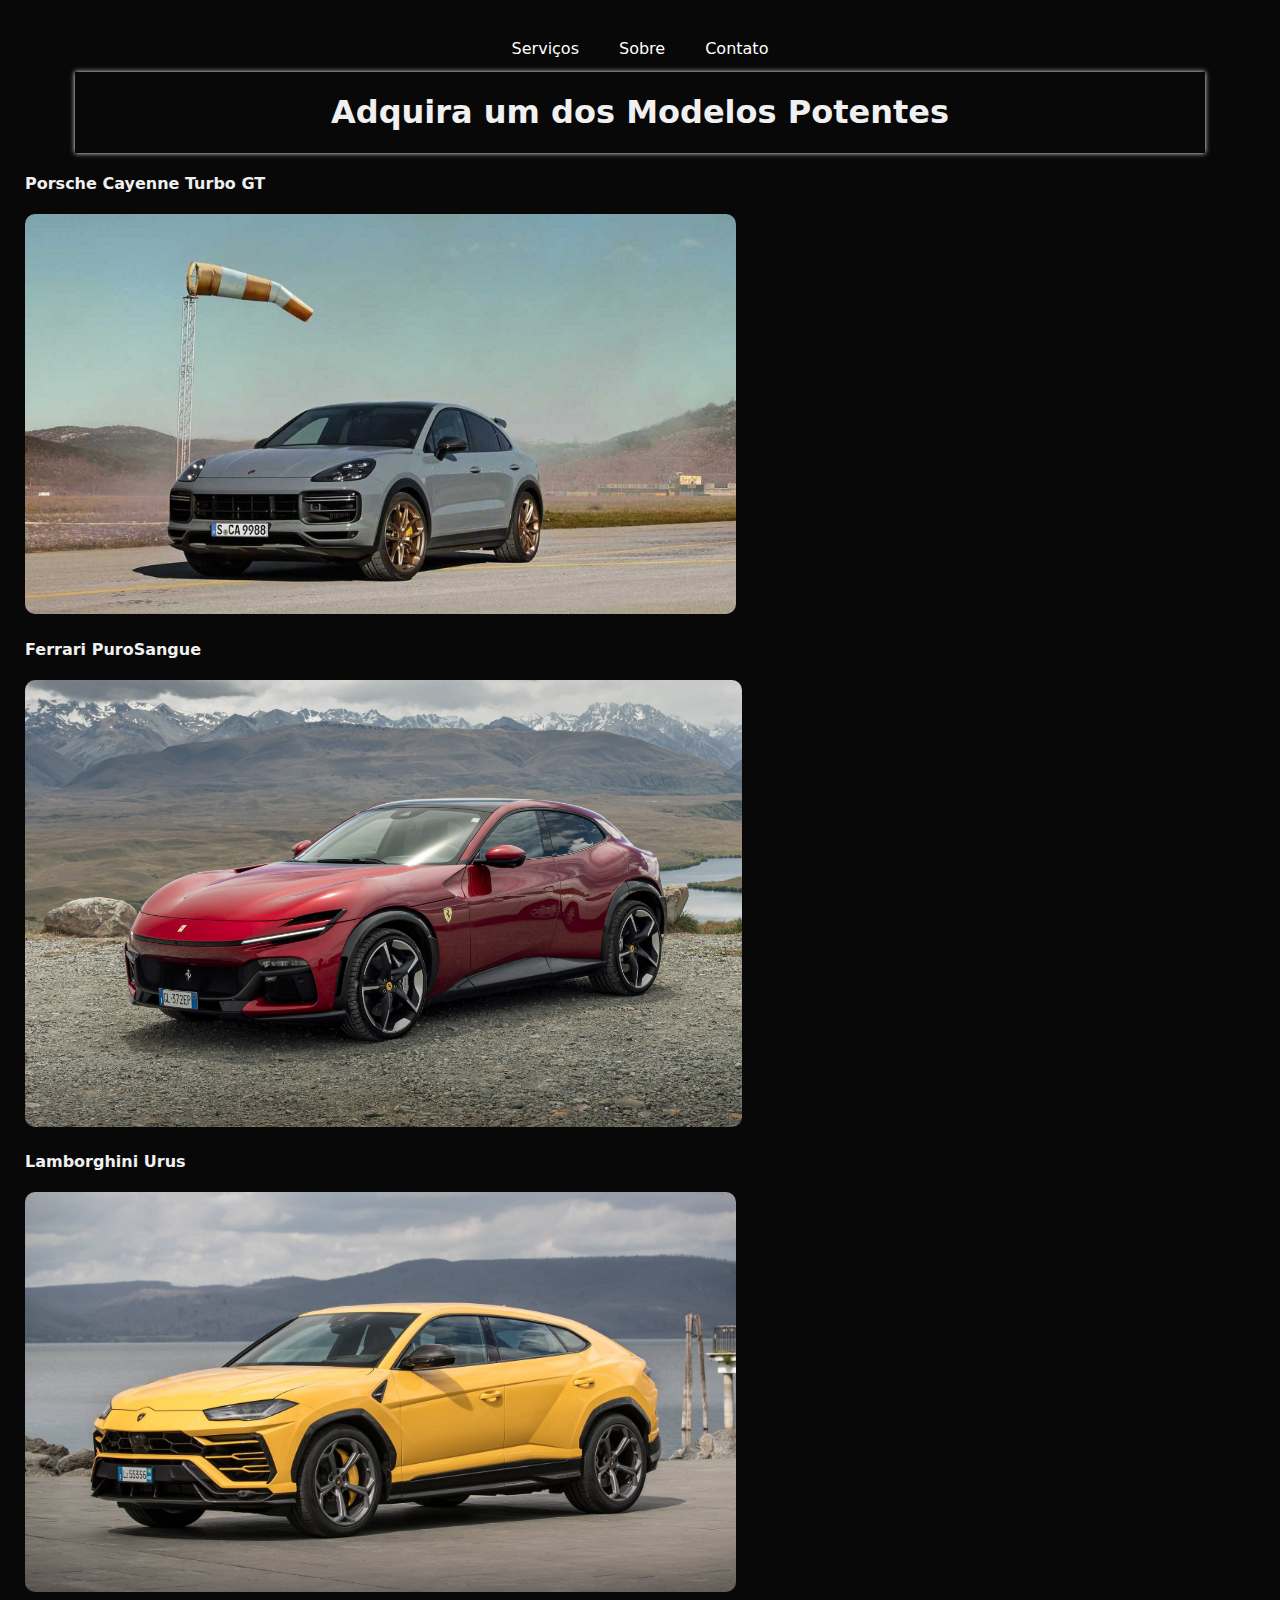
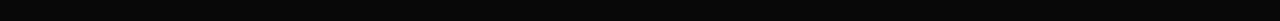
<file: index.html>
<!DOCTYPE html>
<html lang="pt-br">

<head>
    <meta charset="UTF-8">
    <meta name="viewport" content="width=device-width, initial-scale=1.0">
    <title>Carros de Luxo</title>
    <link rel="stylesheet" href="css/style.css">
</head>

<body>
    <style>
        body {
            margin: 10px;
            padding: 15px;
            background-color: rgb(8, 8, 8);
            color: rgb(241, 240, 240);
            font-family: system-ui, -apple-system, BlinkMacSystemFont, 'Segoe UI', Roboto, Oxygen, Ubuntu, Cantarell, 'Open Sans', 'Helvetica Neue', sans-serif;


        }

        .container {


            display: flex;
            justify-content: center;
            align-items: center;


            margin-right: 50px;
            margin-left: 50px;
            border: 0px;
            box-shadow: 0px 0px 5px white;




        }
    </style>

    <header>

        <nav>

            <div class="navbar">

                <a href="services.html">Serviços</a>
                <a href="sobre.html">Sobre</a>
                <a href="contact.html">Contato</a>


            </div>
        </nav>

        <div class="container">
            <h1>Adquira um dos Modelos Potentes</h1>

        </div>


    </header>

    <main>
        <h4>Porsche Cayenne Turbo GT</h4>
        <img src="img/porsche_cayenne.jpg" alt="" height="400">

        <h4>Ferrari PuroSangue</h4>
        <img src="img/purosangue.jpg" alt="" height="447">

        <h4>Lamborghini Urus</h4>
        <img src="img/lamborghini_urus.jpg" alt="" height="400">

    </main>

</body>

</html>
</file>
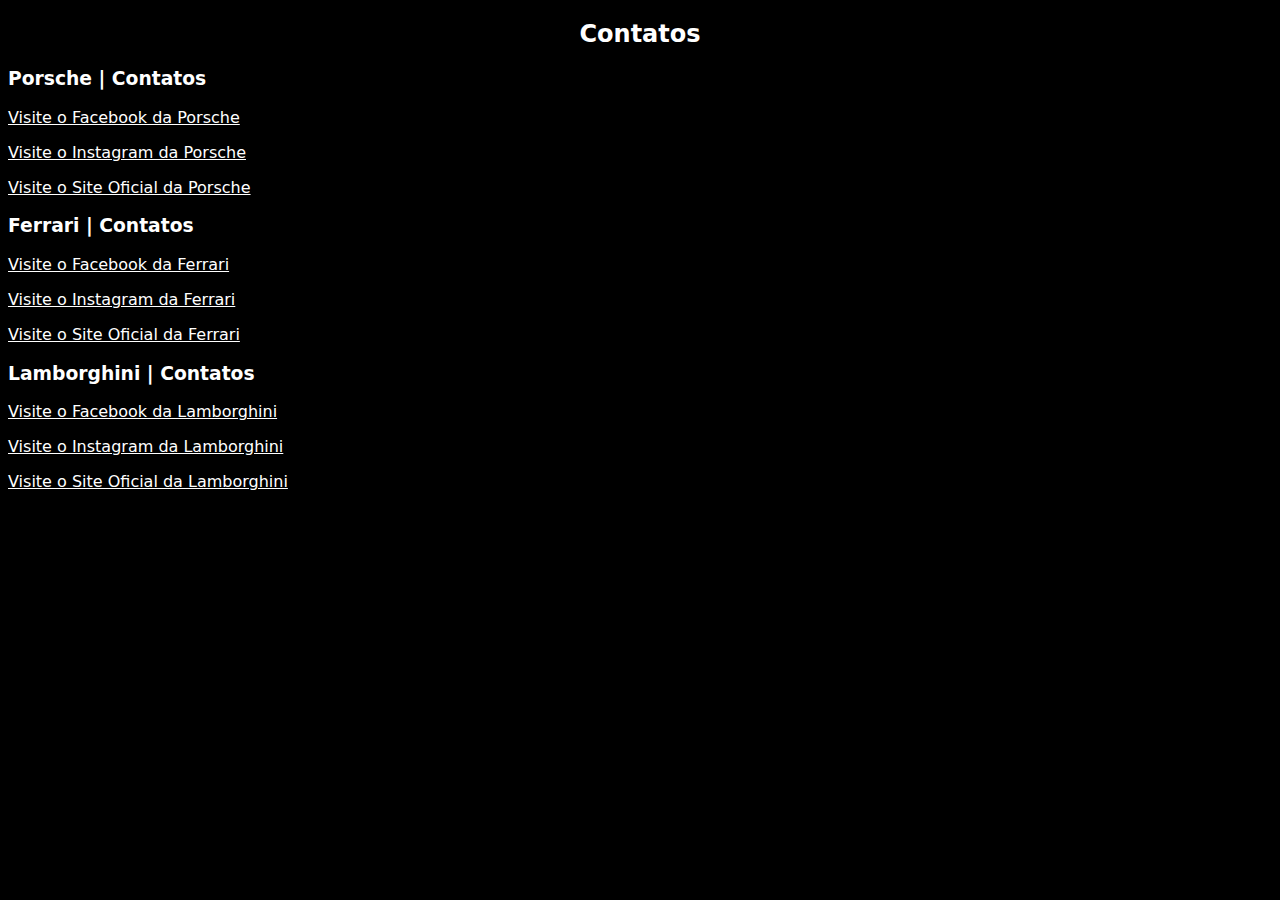
<file: contact.html>
<!DOCTYPE html>
<html lang="pt-br">
<head>
    <meta charset="UTF-8">
    <meta name="viewport" content="width=device-width, initial-scale=1.0">
    <title>Contato</title>
    <link rel="stylesheet" href="css/contact.css">
</head>
<header><h2 style="color: white;">Contatos</h2>

</header>
<body>
   <main>
    <h3 style="color: white;">Porsche | Contatos <br></h3>

    <p><a style="color: white;" href="https://www.facebook.com/porsche/">Visite o Facebook da Porsche</a></p>
    <p><a style="color: white;" href="https://www.instagram.com/porsche/">Visite o Instagram da Porsche</a></p>
    <p><a style="color: white;" href="https://www.instagram.com/porsche/">Visite o Site Oficial da Porsche</a></p>

    <h3 style="color: white;">Ferrari | Contatos <br></h3>

    <p><a style="color: white;" href="https://www.facebook.com/Ferrari">Visite o Facebook da Ferrari</a></p>
    <p><a style="color: white;" href="https://www.instagram.com/ferrari">Visite o Instagram da Ferrari</a></p>
    <p><a style="color: white;" href="https://www.ferrari.com/en-BR">Visite o Site Oficial da Ferrari</a></p>

    <h3 style="color: white;">Lamborghini | Contatos</h3>

    <p><a style="color: white;" href="https://www.facebook.com/Lamborghini/">Visite o Facebook da Lamborghini</a></p>
    <p><a style="color: white;" href="https://www.instagram.com/lamborghini/?hl=en">Visite o Instagram da Lamborghini</a></p>
    
    <p><a style="color: white;" href="https://www.lamborghini.com/en-en">Visite o Site Oficial da Lamborghini</a></p>
   

</main>
</body>
</html>
</file>
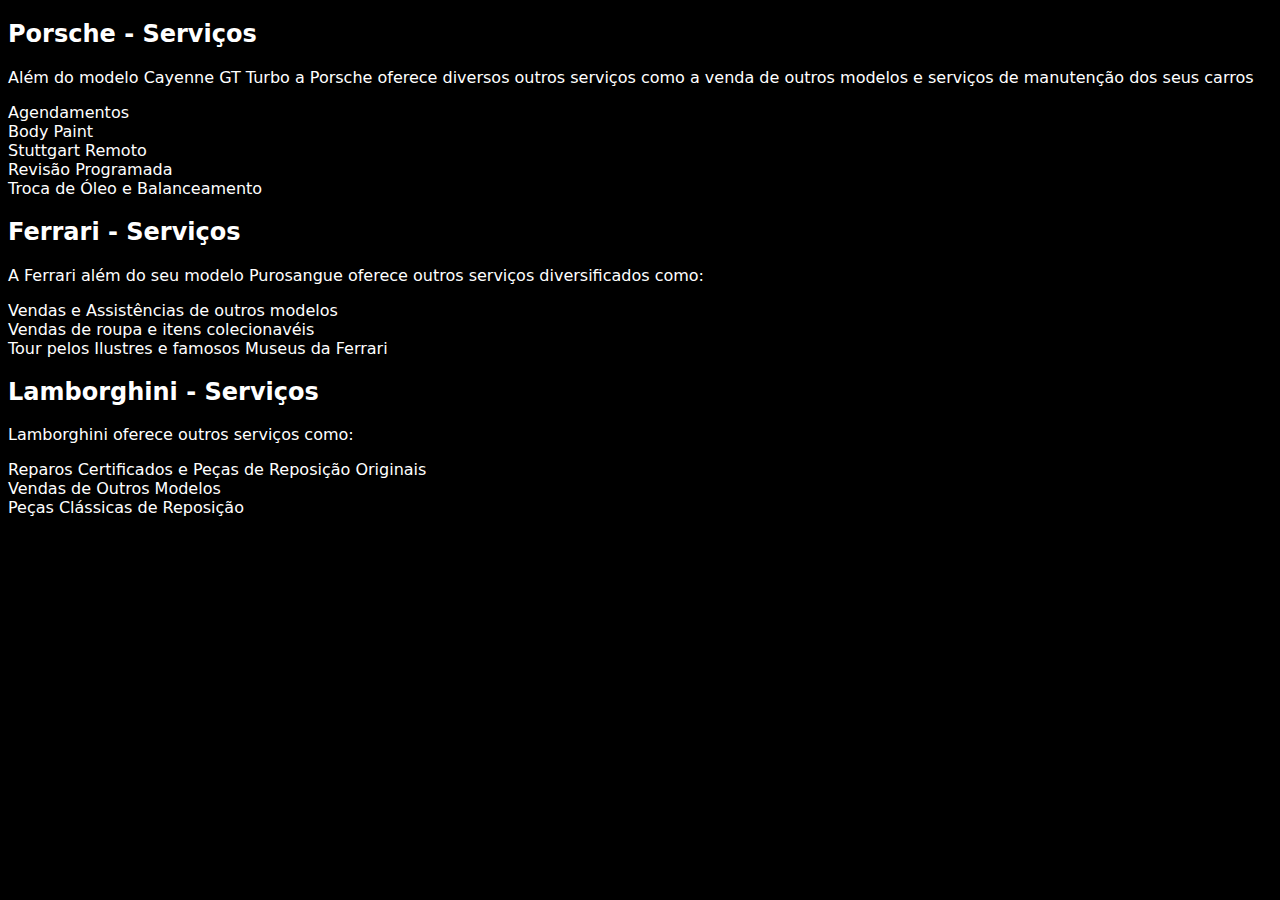
<file: services.html>
<!DOCTYPE html>
<html lang="pt-br">

<head>
    <meta charset="UTF-8">
    <meta name="viewport" content="width=device-width, initial-scale=1.0">
    <title>Sobre</title>
    <style>
        body {
            background-color: black;
            font-family: system-ui, -apple-system, BlinkMacSystemFont, 'Segoe UI', Roboto, Oxygen, Ubuntu, Cantarell, 'Open Sans', 'Helvetica Neue', sans-serif;
            color: white;
        }
    </style>

</head>

<body>
    <main>
        <h2>Porsche - Serviços</h2>
        <p>Além do modelo Cayenne GT Turbo a Porsche oferece diversos outros serviços como a venda de outros modelos e
            serviços de manutenção dos seus carros <br></p>
        <li>Agendamentos</li>
        <li>Body Paint</li>
        <li>Stuttgart Remoto</li>
        <li>Revisão Programada</li>
        <li>Troca de Óleo e Balanceamento</li>

        <h2>Ferrari - Serviços</h2>
        <p>A Ferrari além do seu modelo Purosangue oferece outros serviços diversificados como: <br></p>
        <li>Vendas e Assistências de outros modelos</li>
        <li>Vendas de roupa e itens colecionavéis</li>
        <li>Tour pelos Ilustres e famosos Museus da Ferrari</li>

        <h2>Lamborghini - Serviços</h2>
        <p>Lamborghini oferece outros serviços como: <br></p>
        <li>Reparos Certificados e Peças de Reposição Originais</li>
        <li>Vendas de Outros Modelos</li>
        <li>Peças Clássicas de Reposição</li>
    </main>

</body>

</html>
</file>
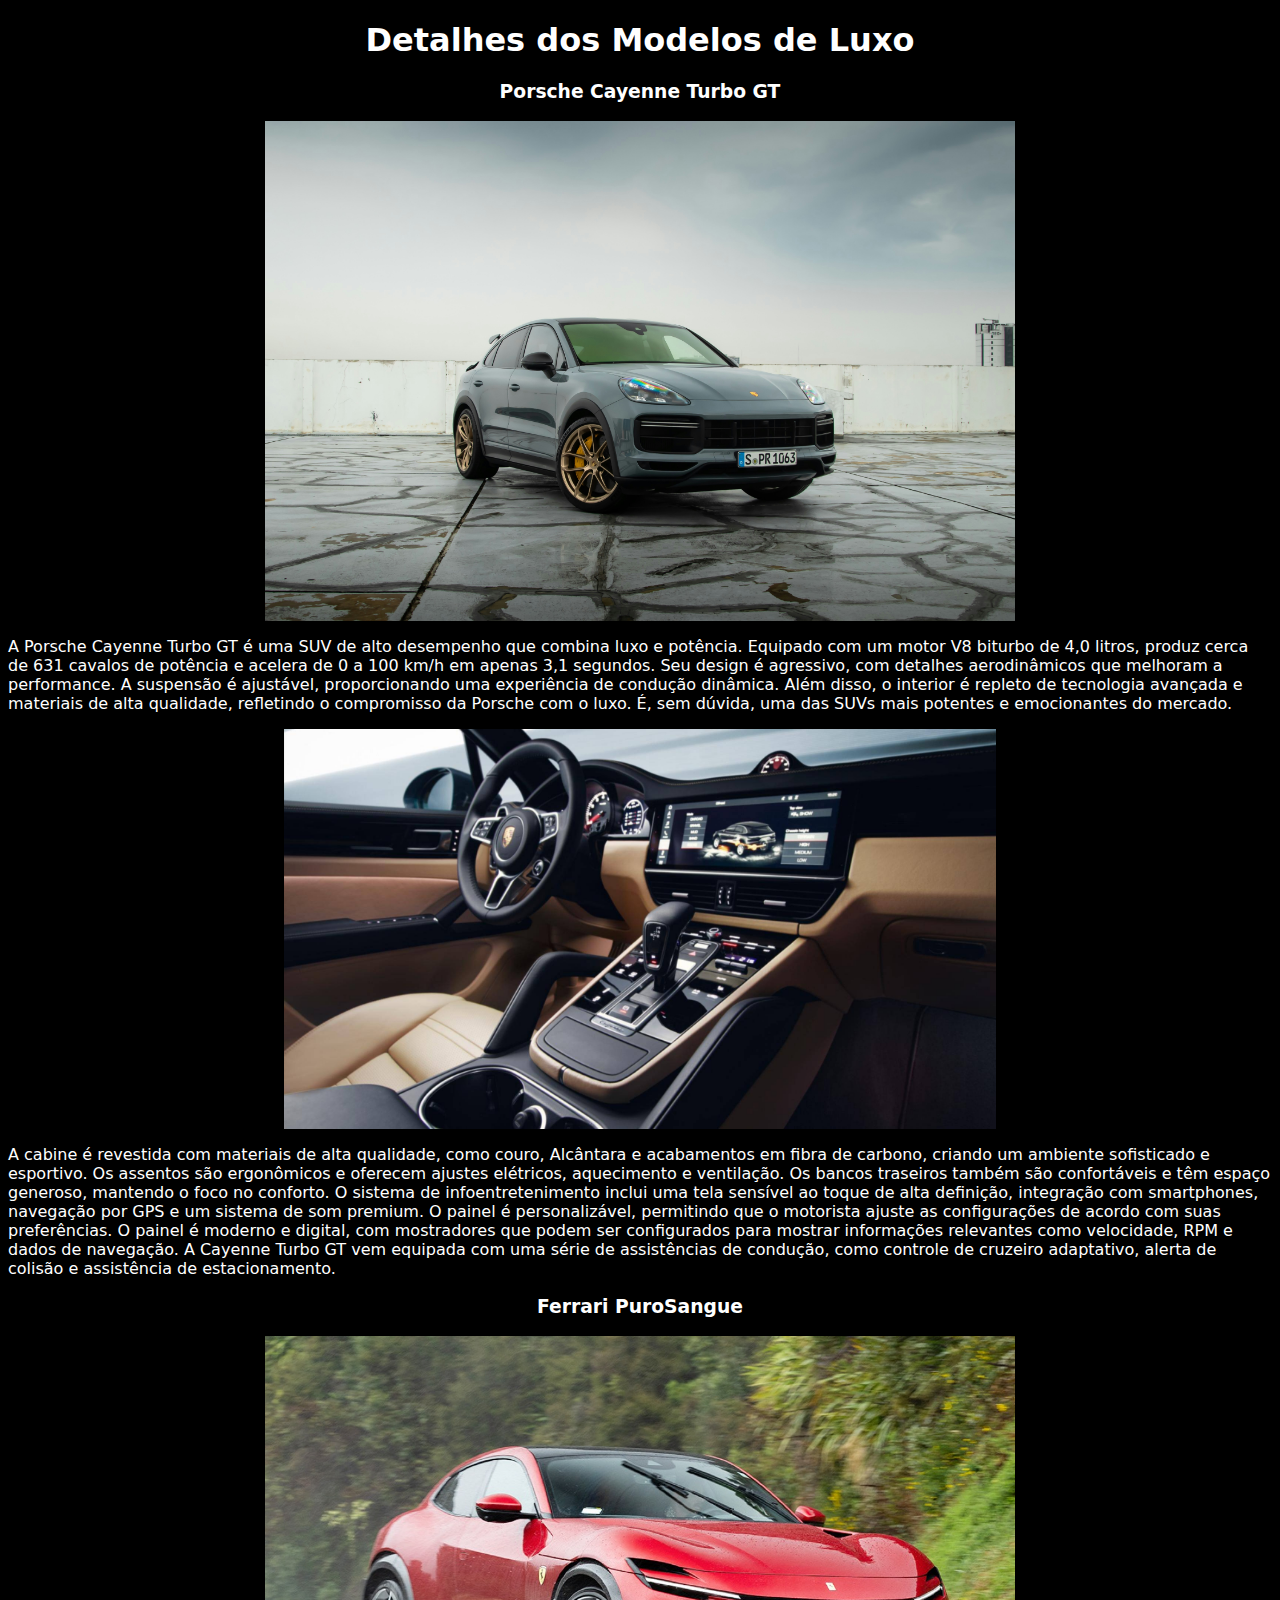
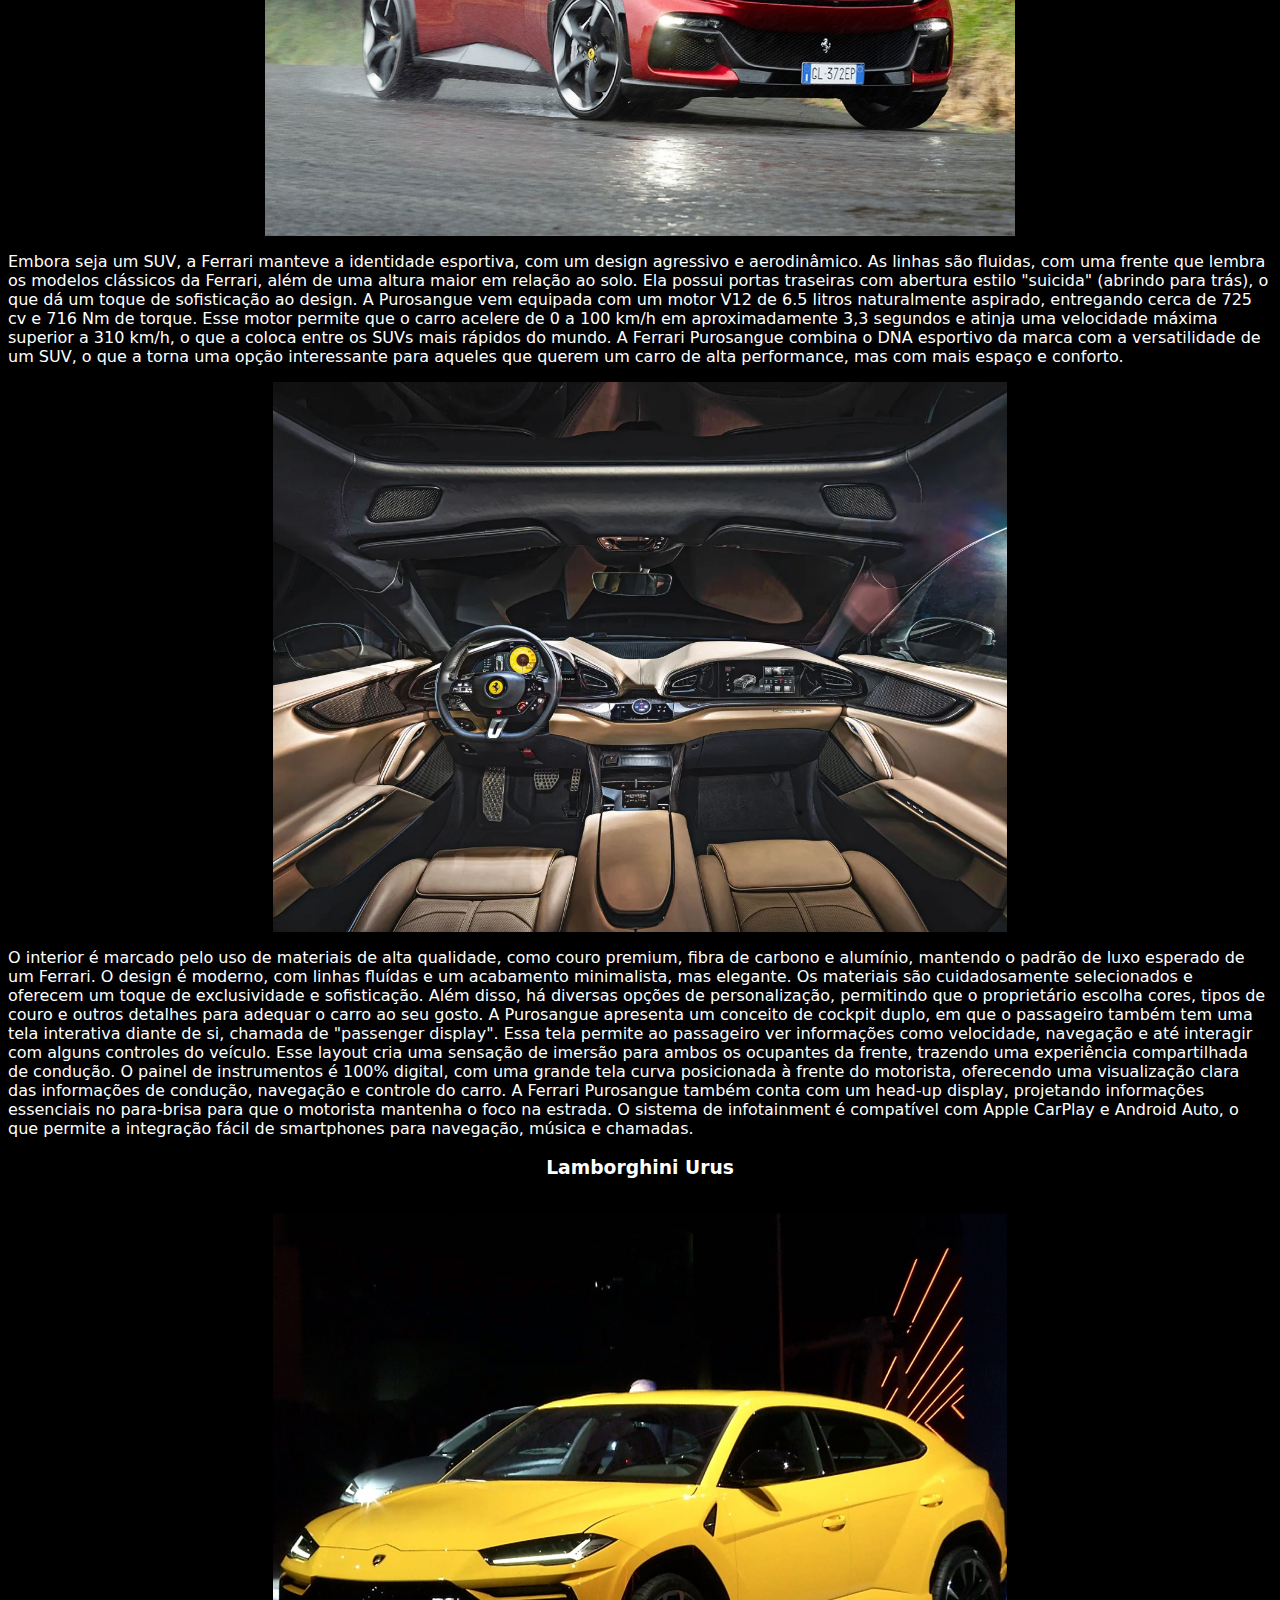
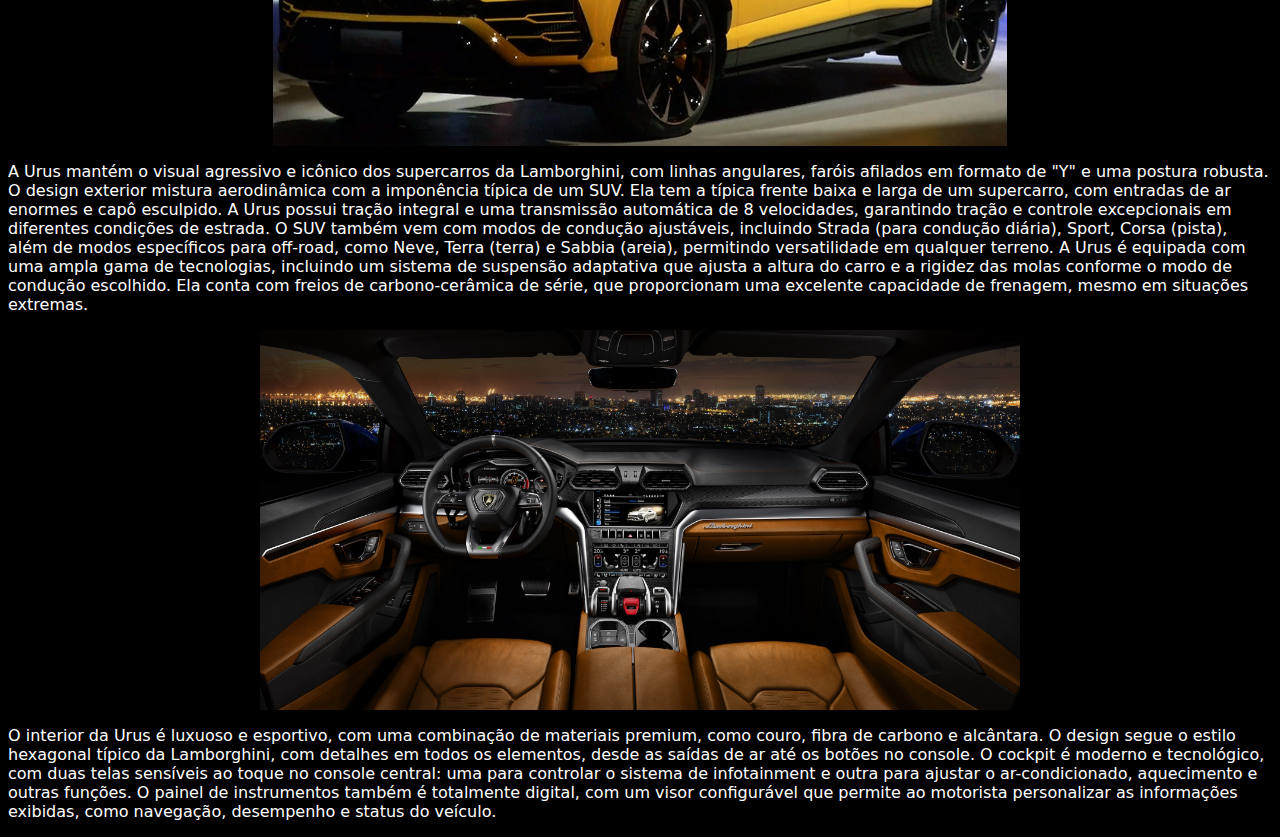
<file: sobre.html>
<!DOCTYPE html>
<html lang="pt-br">

<head>
    <meta charset="UTF-8">
    <meta name="viewport" content="width=device-width, initial-scale=1.0">
    <title>Sobre</title>
    <link rel="stylesheet" href="css/sobre.css">
    <style>
        body {
            background-color: black;
            font-family: system-ui, -apple-system, BlinkMacSystemFont, 'Segoe UI', Roboto, Oxygen, Ubuntu, Cantarell, 'Open Sans', 'Helvetica Neue', sans-serif;
            color: white;
            text-justify: auto;
        }
    </style>
</head>

<body>
    <h1>Detalhes dos Modelos de Luxo</h1>

    <h3>Porsche Cayenne Turbo GT</h3>

    <main><div class="container1">

        <img src="img/porsche01.jpg" alt="" height="500px" width="">


    </div>
    <p>A Porsche Cayenne Turbo GT é uma SUV de alto desempenho que combina luxo e potência. Equipado com um motor V8
        biturbo de 4,0 litros, produz cerca de 631 cavalos de potência e acelera de 0 a 100 km/h em apenas 3,1 segundos.
        Seu design é agressivo, com detalhes aerodinâmicos que melhoram a performance. A suspensão é ajustável,
        proporcionando uma experiência de condução dinâmica. Além disso, o interior é repleto de tecnologia avançada e
        materiais de alta qualidade, refletindo o compromisso da Porsche com o luxo. É, sem dúvida, uma das SUVs mais
        potentes e emocionantes do mercado.</p>

    <div class="container2"><img src="img/porsche03.jpg" alt="" height="400px"></div>

    <p>A cabine é revestida com materiais de alta qualidade, como couro, Alcântara e acabamentos em fibra de carbono,
        criando um ambiente sofisticado e esportivo. Os assentos são ergonômicos e oferecem ajustes elétricos,
        aquecimento e ventilação. Os bancos traseiros também são confortáveis e têm espaço generoso, mantendo o foco no
        conforto. O sistema de infoentretenimento inclui uma tela sensível ao toque de alta definição, integração com
        smartphones, navegação por GPS e um sistema de som premium. O painel é personalizável, permitindo que o
        motorista ajuste as configurações de acordo com suas preferências. O painel é moderno e digital, com mostradores
        que podem ser configurados para mostrar informações relevantes como velocidade, RPM e dados de navegação. A
        Cayenne Turbo GT vem equipada com uma série de assistências de condução, como controle de cruzeiro adaptativo,
        alerta de colisão e assistência de estacionamento.</p>

    <h3>Ferrari PuroSangue</h3>

    <div class="container3"><img src="img/purosangue01.jpg" alt="" height="500px"></div>

    <p>Embora seja um SUV, a Ferrari manteve a identidade esportiva, com um design agressivo e aerodinâmico. As linhas
        são fluidas, com uma frente que lembra os modelos clássicos da Ferrari, além de uma altura maior em relação ao
        solo. Ela possui portas traseiras com abertura estilo "suicida" (abrindo para trás), o que dá um toque de
        sofisticação ao design. A Purosangue vem equipada com um motor V12 de 6.5 litros naturalmente aspirado,
        entregando cerca de 725 cv e 716 Nm de torque. Esse motor permite que o carro acelere de 0 a 100 km/h em
        aproximadamente 3,3 segundos e atinja uma velocidade máxima superior a 310 km/h, o que a coloca entre os SUVs
        mais rápidos do mundo. A Ferrari Purosangue combina o DNA esportivo da marca com a versatilidade de um SUV, o
        que a torna uma opção interessante para aqueles que querem um carro de alta performance, mas com mais espaço e
        conforto.</p>

    <div class="container4"><img src="img/purosangue04.jpg" alt="" height="550px"></div>

    <p>O interior é marcado pelo uso de materiais de alta qualidade, como couro premium, fibra de carbono e alumínio,
        mantendo o padrão de luxo esperado de um Ferrari. O design é moderno, com linhas fluídas e um acabamento
        minimalista, mas elegante. Os materiais são cuidadosamente selecionados e oferecem um toque de exclusividade e
        sofisticação. Além disso, há diversas opções de personalização, permitindo que o proprietário escolha cores,
        tipos de couro e outros detalhes para adequar o carro ao seu gosto. A Purosangue apresenta um conceito de
        cockpit duplo, em que o passageiro também tem uma tela interativa diante de si, chamada de "passenger display".
        Essa tela permite ao passageiro ver informações como velocidade, navegação e até interagir com alguns controles
        do veículo. Esse layout cria uma sensação de imersão para ambos os ocupantes da frente, trazendo uma experiência
        compartilhada de condução. O painel de instrumentos é 100% digital, com uma grande tela curva posicionada à
        frente do motorista, oferecendo uma visualização clara das informações de condução, navegação e controle do
        carro. A Ferrari Purosangue também conta com um head-up display, projetando informações essenciais no para-brisa
        para que o motorista mantenha o foco na estrada. O sistema de infotainment é compatível com Apple CarPlay e
        Android Auto, o que permite a integração fácil de smartphones para navegação, música e chamadas.</p>

    <h3>Lamborghini Urus</h3>

    <div class="container5"><img src="img/urus01.jpg" alt="" height="550px"></div>

    <p>A Urus mantém o visual agressivo e icônico dos supercarros da Lamborghini, com linhas angulares, faróis afilados
        em formato de "Y" e uma postura robusta. O design exterior mistura aerodinâmica com a imponência típica de um
        SUV. Ela tem a típica frente baixa e larga de um supercarro, com entradas de ar enormes e capô esculpido. A Urus
        possui tração integral e uma transmissão automática de 8 velocidades, garantindo tração e controle excepcionais
        em diferentes condições de estrada. O SUV também vem com modos de condução ajustáveis, incluindo Strada (para
        condução diária), Sport, Corsa (pista), além de modos específicos para off-road, como Neve, Terra (terra) e
        Sabbia (areia), permitindo versatilidade em qualquer terreno. A Urus é equipada com uma ampla gama de
        tecnologias, incluindo um sistema de suspensão adaptativa que ajusta a altura do carro e a rigidez das molas
        conforme o modo de condução escolhido. Ela conta com freios de carbono-cerâmica de série, que proporcionam uma
        excelente capacidade de frenagem, mesmo em situações extremas.</p>

    <div class="container6"><img src="img/urus03.jpg" alt="" height="380px"></div>

    <p>O interior da Urus é luxuoso e esportivo, com uma combinação de materiais premium, como couro, fibra de carbono e
        alcântara. O design segue o estilo hexagonal típico da Lamborghini, com detalhes em todos os elementos, desde as
        saídas de ar até os botões no console. O cockpit é moderno e tecnológico, com duas telas sensíveis ao toque no
        console central: uma para controlar o sistema de infotainment e outra para ajustar o ar-condicionado,
        aquecimento e outras funções. O painel de instrumentos também é totalmente digital, com um visor configurável
        que permite ao motorista personalizar as informações exibidas, como navegação, desempenho e status do veículo.
    </p>
</main>

</body>

</html>
</file>
<file: css/style.css>
.navbar {
    display: flex;
    justify-content: center; /* Centraliza os itens horizontalmente */
    
    overflow: hidden;
}

/* Links da barra */
.navbar a {
    color:white;
    text-align: center;
    padding: 14px 20px;
    text-decoration: none;
}

/* Cor do link ao passar o mouse */
.navbar a:hover {
    background-color: #ddd;
    color: black;
}

/* Estilos para o item ativo */
.navbar a.active {
    background-color: #04AA6D;
    color: white;
}

img{

    border-radius: 10px;
}
</file>
<file: css/contact.css>
body{
    background-color: black;
    font-family: system-ui, -apple-system, BlinkMacSystemFont, 'Segoe UI', Roboto, Oxygen, Ubuntu, Cantarell, 'Open Sans', 'Helvetica Neue', sans-serif;
  

}

h2{
    text-align: center;
}
</file>
<file: css/sobre.css>
.container1 {
    display: flex;
    justify-content: center;
    align-items: center;

}

.container2 {

    display: flex;
    justify-content: center;
    align-items: center;

}

.container3 {
    display: flex;
    justify-content: center;
    align-items: center;
    text-justify: auto;
}

.container4 {
    display: flex;
    justify-content: center;
    align-items: center;
    text-justify: auto;
}

.container5 {
    display: flex;
    justify-content: center;
    align-items: center;
    text-justify: auto;
}

.container6 {
    display: flex;
    justify-content: center;
    align-items: center;
    text-justify: auto;
}

h1 {
    text-align: center;
}



h3 {
    text-align: center;
}
</file>
